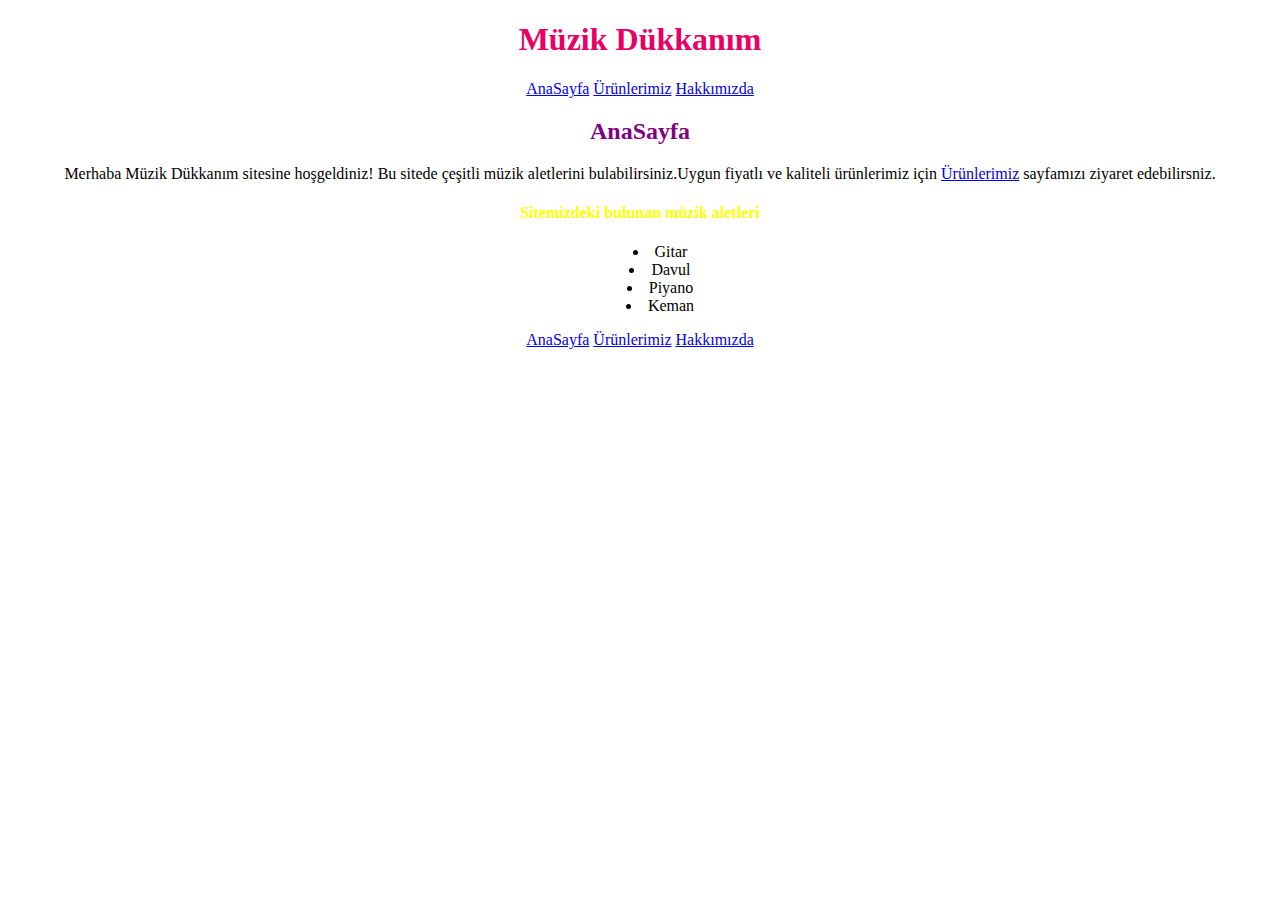
<file: index.html>
<!DOCTYPE html>
<html lang="en">
<head>
    <meta charset="UTF-8">
    <meta http-equiv="X-UA-Compatible" content="IE=edge">
    <meta name="viewport" content="width=device-width, initial-scale=1.0">
    <title>Music Store</title>
    <link rel="stylesheet" href="kodluyoruz.css">
    
</head>
<body>
    <!--Navbar-Start-->
      <header>
        <h1>Müzik Dükkanım</h1>
        <a href="index.html">AnaSayfa</a>
        <a href="products.html">Ürünlerimiz</a>
        <a href="about-us.html">Hakkımızda</a>
        <h2>AnaSayfa</h2>
      </header>


    <!--Navbar-End-->

    <!--Section-Start-->
    <section><p>Merhaba Müzik Dükkanım sitesine hoşgeldiniz! Bu sitede çeşitli müzik aletlerini bulabilirsiniz.Uygun fiyatlı ve kaliteli ürünlerimiz için <a href="products.html">Ürünlerimiz</a> sayfamızı ziyaret edebilirsniz.</p>
         <!--Articles-Start-->
         <article>
            <h4>Sitemizdeki bulunan müzik aletleri</h2>
                <ul>
                    <li>Gitar</li>
                    <li>Davul</li>
                    <li>Piyano</li>
                    <li>Keman</li>
                </ul>
         </article>
         <!--Articles-End--> 
        </section>
    <!--Seciton-End-->

    <!--Footer-Start-->
    <footer>
            <a href="index.html">AnaSayfa</a>
            <a href="products.html">Ürünlerimiz</a>
            <a href="about-us.html">Hakkımızda</a>
    </footer>
    <!--Footer-End-->
    
</body>
</html>
</file>
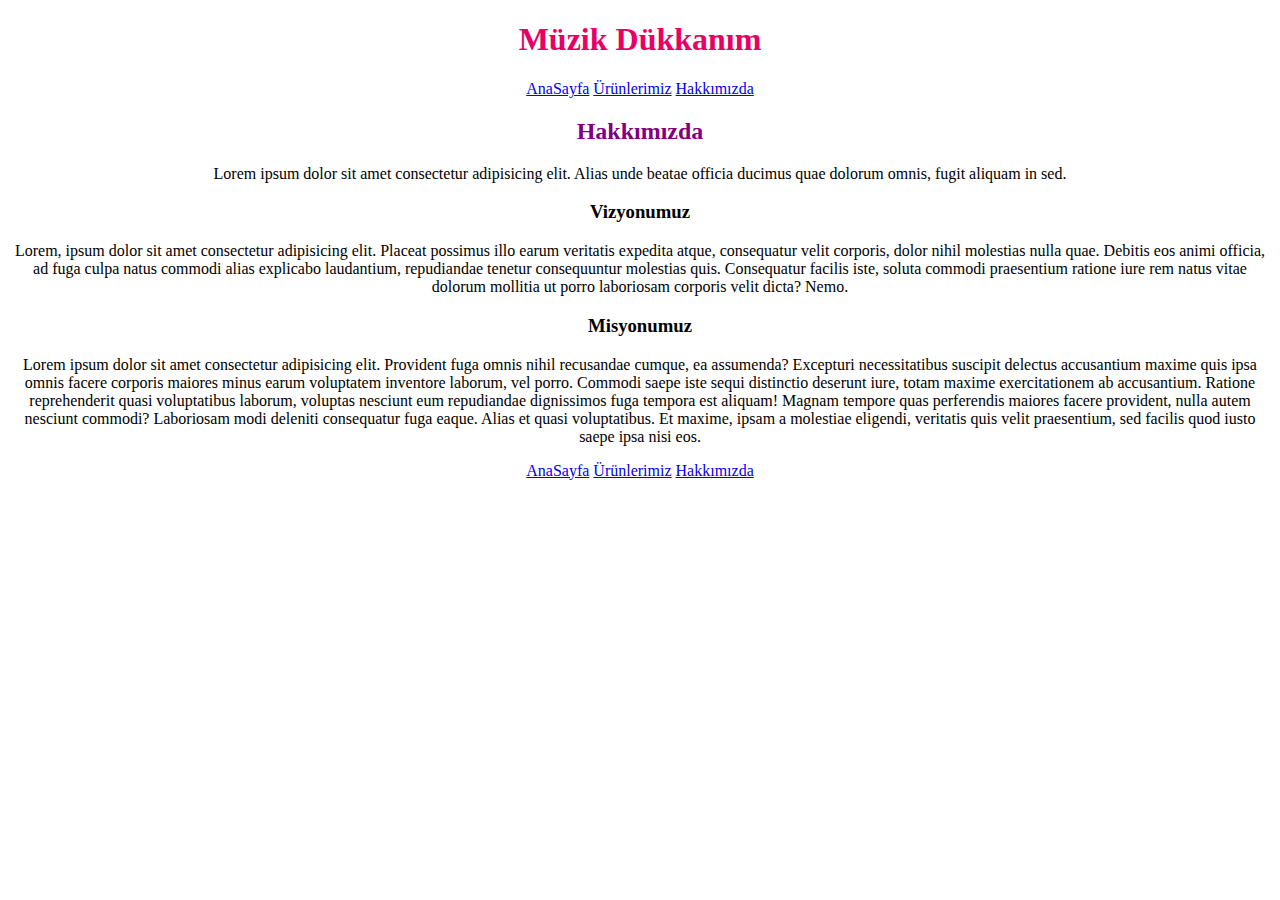
<file: about-us.html>
<!DOCTYPE html>
<html lang="en">
<head>
    <meta charset="UTF-8">
    <meta http-equiv="X-UA-Compatible" content="IE=edge">
    <meta name="viewport" content="width=device-width, initial-scale=1.0">
    <title>Hakkımızda</title>
    <link rel="stylesheet" href="kodluyoruz.css">
</head>
<body>
    <!--Navbar-Start-->
    <header>
        <h1>Müzik Dükkanım</h1>
        <a href="index.html">AnaSayfa</a>
        <a href="products.html">Ürünlerimiz</a>
        <a href="about-us.html">Hakkımızda</a>
        <h2>Hakkımızda</h2>
      </header>


    <!--Navbar-End-->

    <!--Section-Start-->
    <section>
        <p>
            Lorem ipsum dolor sit amet consectetur adipisicing elit. Alias unde beatae officia ducimus quae dolorum omnis, fugit aliquam in sed.
        </p>
         <!--Articles-Start-->
         <article>
            <h3>Vizyonumuz</h3>
            <p>
            Lorem, ipsum dolor sit amet consectetur adipisicing elit. Placeat possimus illo earum veritatis expedita atque, consequatur velit corporis, dolor nihil molestias nulla quae. Debitis eos animi officia, ad fuga culpa natus commodi alias explicabo laudantium, repudiandae tenetur consequuntur molestias quis. Consequatur facilis iste, soluta commodi praesentium ratione iure rem natus vitae dolorum mollitia ut porro laboriosam corporis velit dicta? Nemo.
            </p>
                <h3>Misyonumuz</h3>
                <p>
                    Lorem ipsum dolor sit amet consectetur adipisicing elit. Provident fuga omnis nihil recusandae cumque, ea assumenda? Excepturi necessitatibus suscipit delectus accusantium maxime quis ipsa omnis facere corporis maiores minus earum voluptatem inventore laborum, vel porro. Commodi saepe iste sequi distinctio deserunt iure, totam maxime exercitationem ab accusantium. Ratione reprehenderit quasi voluptatibus laborum, voluptas nesciunt eum repudiandae dignissimos fuga tempora est aliquam! Magnam tempore quas perferendis maiores facere provident, nulla autem nesciunt commodi? Laboriosam modi deleniti consequatur fuga eaque. Alias et quasi voluptatibus. Et maxime, ipsam a molestiae eligendi, veritatis quis velit praesentium, sed facilis quod iusto saepe ipsa nisi eos.
                </p>
         </article>
         <!--Articles-End--> 
        </section>
    <!--Seciton-End-->

    <!--Footer-Start-->
    <footer>
        <a href="index.html">AnaSayfa</a>
        <a href="products.html">Ürünlerimiz</a>
        <a href="about-us.html">Hakkımızda</a>
    </footer>
    <!--Footer-End-->
</body>
</html>
</file>
<file: kodluyoruz.css>
body {
    text-align: center;
    list-style-position: inside;

}
h1{
    color:#E90064;
}
h2{
    color: purple;
}
h4{
    color: yellow;
}
</file>
